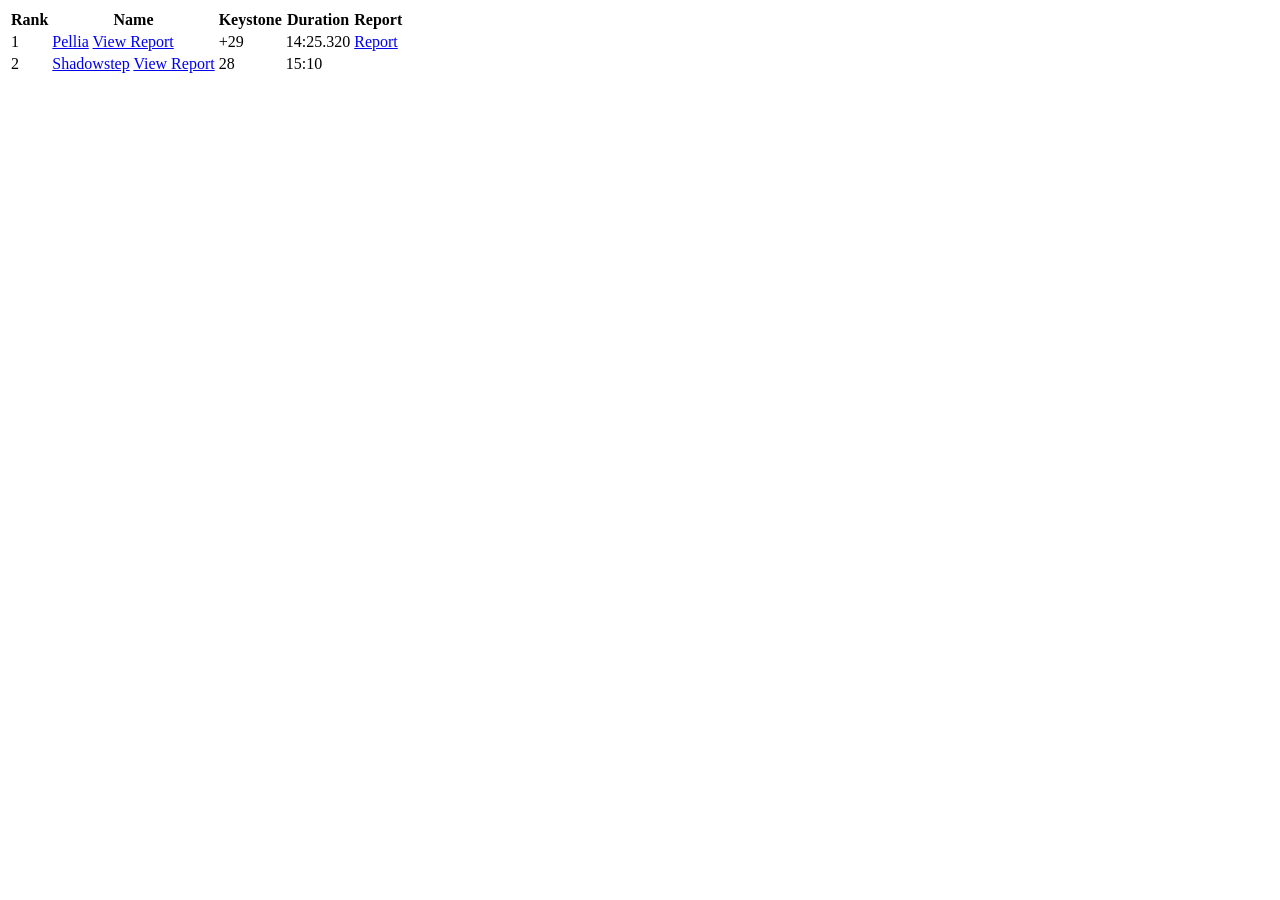
<file: tests/fixtures/rankings_page.html>
<!DOCTYPE html>
<html>
<head><title>Warcraft Logs - Mythic+ Rankings</title></head>
<body>
  <table class="rankings-table">
    <thead>
      <tr>
        <th>Rank</th>
        <th>Name</th>
        <th>Keystone</th>
        <th>Duration</th>
        <th>Report</th>
      </tr>
    </thead>
    <tbody>
      <tr>
        <td class="rank">1</td>
        <td class="main-table-name">
          <a class="main-table-player Monk" href="/character/id/12345">Pellia</a>
          <a class="report-link" href="/reports/aBcDeFg1234567#fight=12&amp;type=damage-done">View Report</a>
        </td>
        <td class="keystone-level">+29</td>
        <td class="main-table-duration">14:25.320</td>
        <td><a href="/reports/aBcDeFg1234567#fight=12">Report</a></td>
      </tr>
      <tr>
        <td class="rank">2</td>
        <td class="main-table-name">
          <a class="main-table-player Rogue" href="/character/id/67890">Shadowstep</a>
          <a class="report-link" href="/reports/xYz9876543210?fight=4&amp;type=summary">View Report</a>
        </td>
        <td class="keystone-level">28</td>
        <td class="main-table-duration">15:10</td>
        <td></td>
      </tr>
    </tbody>
  </table>
</body>
</html>
</file>
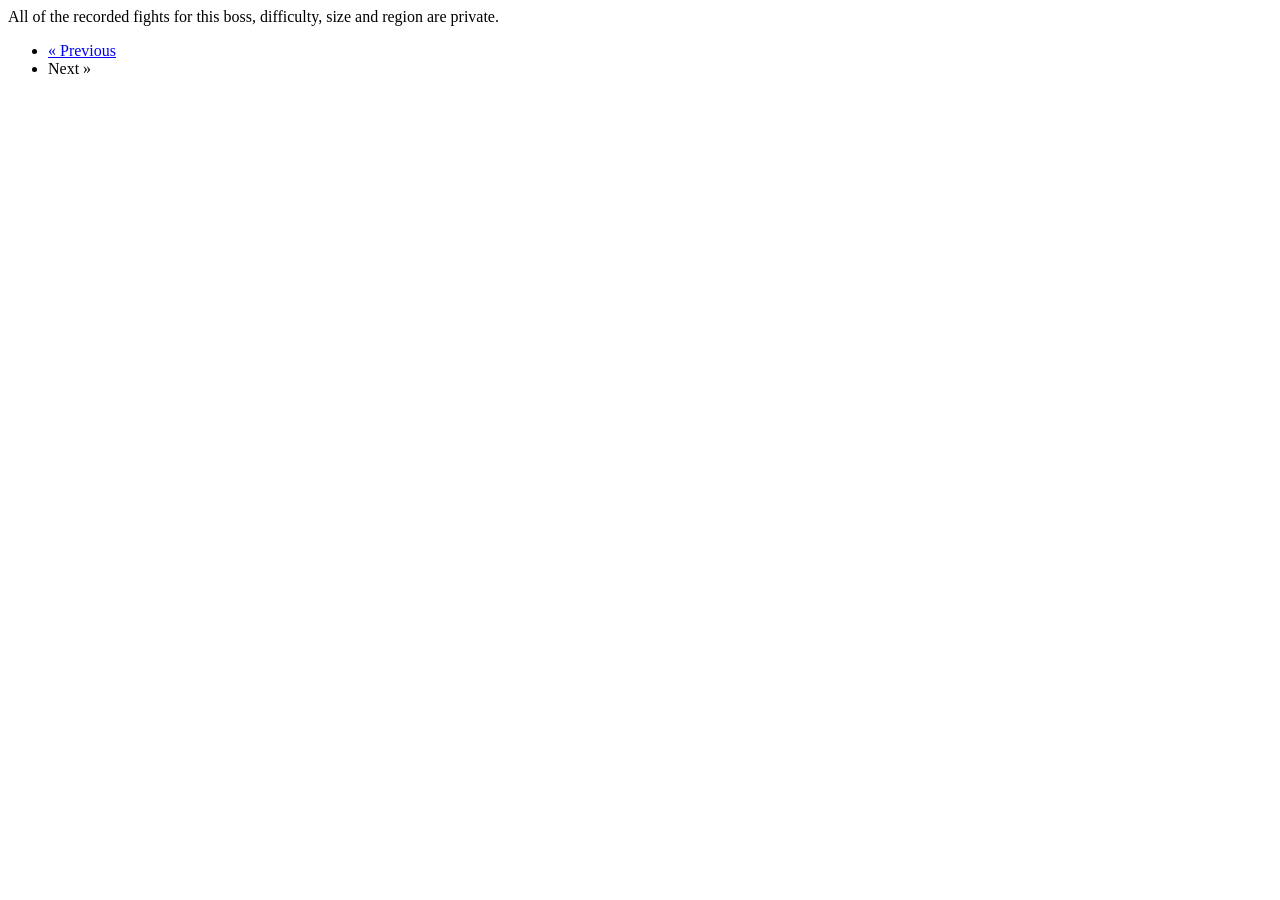
<file: tests/fixtures/rankings_private_empty.html>
<!doctype html>
<html><head><title>Warcraft Logs - Rankings</title></head><body>
<div id="graph-loading" style="display: none">Loading...</div>
<div id="table-container">All of the recorded fights for this boss, difficulty, size and region are private.</div>
<div id="pagination-hook"><ul class="pagination">
  <li class="page-item"><a class="page-link" rel="prev" href="?page=1">« Previous</a></li>
  <li class="page-item disabled" aria-disabled="true"><span class="page-link">Next »</span></li>
</ul></div>
</body></html>
</file>
